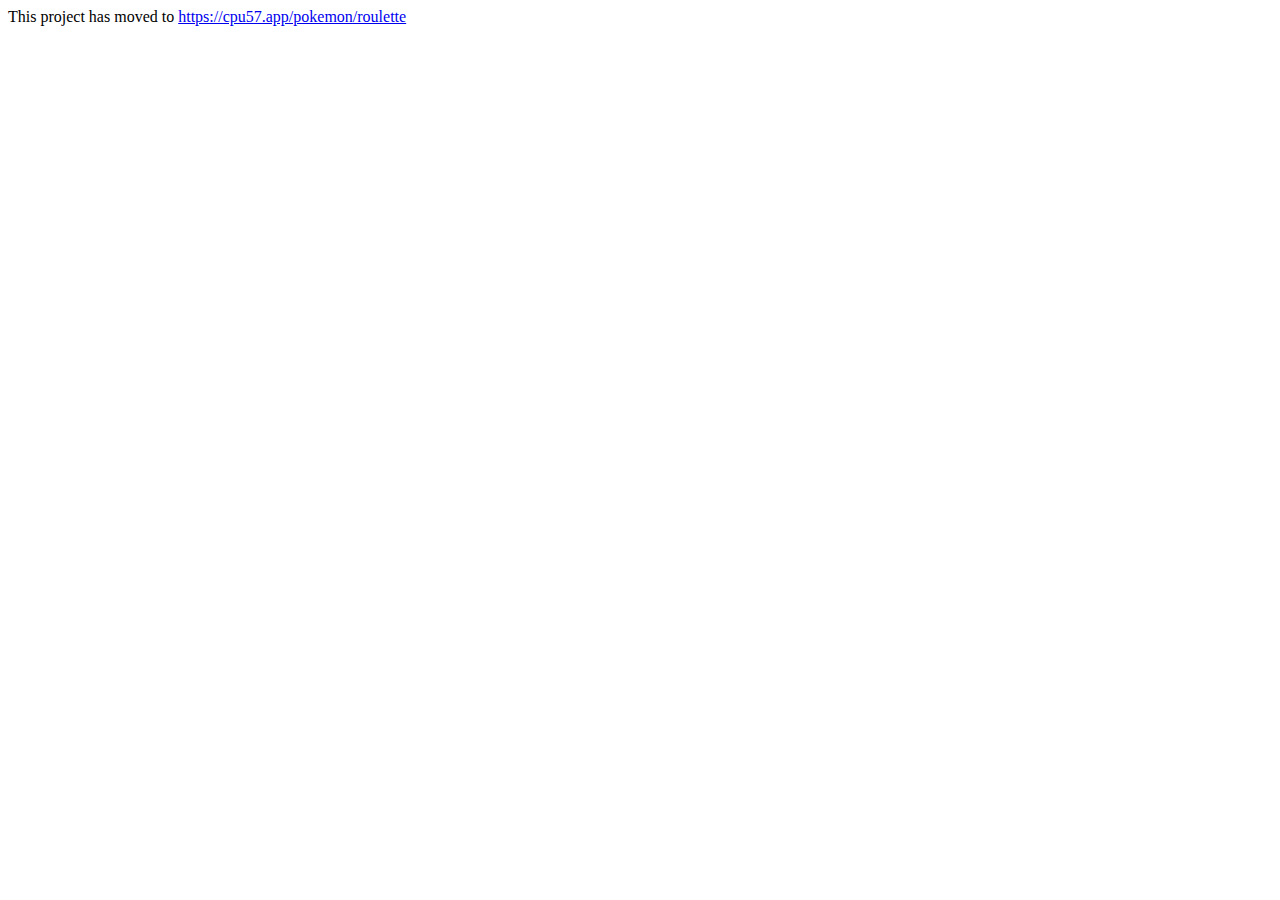
<file: roulette-free-for-all/index.html>
<html>
<head>
  <title>Pok&#233;mon Roulette FFA</title>
  <!-- <link rel="stylesheet" href="main.css" />
  <link rel="stylesheet" href="slot-effects/slots.min.css" />
  <link rel="stylesheet" href="https://maxcdn.bootstrapcdn.com/bootstrap/3.3.6/css/bootstrap.min.css" />
  <link rel="stylesheet" href="https://cdnjs.cloudflare.com/ajax/libs/bootstrap3-dialog/1.34.9/css/bootstrap-dialog.min.css" />
  <script src="http://cdnjs.cloudflare.com/ajax/libs/jquery/2.2.2/jquery.min.js"></script>
  <script src="slot-effects/slots.min.js"></script>
  <script src="http://maxcdn.bootstrapcdn.com/bootstrap/3.3.6/js/bootstrap.min.js"></script>
  <script src="https://cdnjs.cloudflare.com/ajax/libs/bootstrap3-dialog/1.34.9/js/bootstrap-dialog.min.js"></script>
  <script src="main.js"></script> -->
</head>
<body>
<!-- <div id="main-content">
  <div id="info">
    <h1>Pok&#233;mon Roulette Free For Alls</h1>
    <br/>
    <button id="instructions-btn" class="btn btn-info">Instructions</button>
    <div id="instructions" class="info-container">
      <h3 style="text-decoration: underline;">Current Features</h3>
      <ul>
        <li>Click any of the colored squares to roll a Pok&#233;mon</li>
      </ul>
      <h3 style="text-decoration: underline;">Works in progress</h3>
      <ul>
        <li>Filters for themed Roulettes</li>
        <li>Some customization of the layout (Trainer names/pics, colors, different sprite types, etc.)</li>
        <li>Whatever else I end up thinking of</li>
      </ul>
      <h3 style="text-decoration: underline;">Rules</h3>
      <p>Obviously if all four people in the Free For All agree to them, you can use any rules you like, but here are the official Free For All rules which keep the game pretty fair and fun.</p>
      <h4><a href="https://www.youtube.com/watch?v=tKDYQKzMfUI" target="_blank"><img src="youtube.svg" />Official FFA Rules</a></h4>
    </div>
    <button id="thanks-btn" class="btn btn-danger">Please Read</button>
    <div id="thanks" class="info-container">
      <h3 style="text-decoration: underline;">DuncanKneeDeep and HoodlumScrafty</h3>
      <p>
        Both of these awesome YouTubers were big inspirations for me to make this app. I originally learned about Free For Alls from HoodlumScrafty's Roulette videos and absolutely loved them. After I had seen a few FFAs, there was a video with DuncanKneeDeep in it who I soon found out was the creator of what most Pok&#233;mon players know as the Free For All game type. I now watch as many of both of their videos as I can, and you should check them out too!
      </p>
      <span style="font-size: 90%">Part of the reason I wanted to make this is because I see people ask these guys where they can get the RFFA app all the time. Now we can stop asking.</span>
      <h4><a href="https://www.youtube.com/user/HoodlumScrafty" target="_blank"><img src="youtube.svg" />HoodlumScrafty</a></h4>
      <h4><a href="https://www.youtube.com/user/DuncanKneeDeep" target="_blank"><img src="youtube.svg" />DuncanKneeDeep</a></h4>
      <h3 style="text-decoration: underline;">Development</h3>
      <h4>Pok&#233;api - <a href="http://pokeapi.co/" target="_blank">http://pokeapi.co/</a></h4>
      <ul>
        <li>Full list of Pok&#233;mon for picking from</li>
        <li>Pok&#233;mon sprites</li>
      </ul>
      <h4>josex2r - <a href="https://github.com/josex2r/jQuery-SlotMachine" target="_blank">https://github.com/josex2r/jQuery-SlotMachine</a></h4>
      <ul>
        <li>Slot machine visual effects</li>
      </ul>
    </div>
  </div>
  <div id="party1" class="party">
    <div class="pokemon">
      <div class='sprite'>
      </div>
      <h2></h2>
    </div>
    <div class="pokemon">
      <div class='sprite'>
      </div>
      <h2></h2>
    </div>
    <div class="pokemon">
      <div class='sprite'>
      </div>
      <h2></h2>
    </div>
  </div>
  <div id="party2" class="party">
    <div class="pokemon">
      <div class='sprite'>
      </div>
      <h2></h2>
    </div>
    <div class="pokemon">
      <div class='sprite'>
      </div>
      <h2></h2>
    </div>
    <div class="pokemon">
      <div class='sprite'>
      </div>
      <h2></h2>
    </div>
  </div>
  <div id="party3" class="party">
    <div class="pokemon">
      <div class='sprite'>
      </div>
      <h2></h2>
    </div>
    <div class="pokemon">
      <div class='sprite'>
      </div>
      <h2></h2>
    </div>
    <div class="pokemon">
      <div class='sprite'>
      </div>
      <h2></h2>
    </div>
  </div>
  <div id="party4" class="party">
    <div class="pokemon">
      <div class='sprite'>
      </div>
      <h2></h2>
    </div>
    <div class="pokemon">
      <div class='sprite'>
      </div>
      <h2></h2>
    </div>
    <div class="pokemon">
      <div class='sprite'>
      </div>
      <h2></h2>
    </div>
  </div>
</div> -->
<p>This project has moved to <a href="https://cpu57.app/pokemon/roulette">https://cpu57.app/pokemon/roulette</a></p>
</body>
</html>
</file>
<file: roulette-free-for-all/main.css>
#main-content {
  background-color: #012928;
  height: 100%;
  width: 100%;
}

#info {
  position: relative;
  top: 50%;
  transform: translateY(-50%);
  text-align: center;
  border: solid 5px black;
  padding: 3vh;
  width: 50%;
  height: ;
  margin-right: auto;
  margin-left: auto;
  background: #355554;
  color: white;
}
.info-container {
  display: none;
}

.pokemon {
  border: solid 3px black;
  width: 9vw;
  height: 18vh;
  display: inline-block;
  margin: 5px;
  overflow: hidden;
  border-radius: 5px;
}

.pokemon .sprite {
  text-align: center;
  height: 75%;
  width: 100%;
}

.pokemon img {
  max-width: 100%;
  max-height: 100%;
  min-width: 75%;
  min-height: 75%;
  position: relative;
  top: 50%;
  transform: translateY(-50%);
}

.pokemon h2 {
  max-height: 25%;
  margin-top: 0px;
  text-align: center;
  bottom: 0px;
  font-size: 1.2vw;
  letter-spacing: 1px;
  color: black;
  text-shadow:
   -1px -1px #fff,
    -1px 0px #fff,
    0px -1px #fff,
    1px -1px #fff,
    -1px 1px #fff,
    1px 0px #fff,
    0px 1px #fff,
     1px 1px #fff;
}

.slot-line {
  width: 100%;
  height: 100%;
}

.slot-tile {
  width: 100%;
  height: 100%;
}

.party {
  position: absolute;
}

#party1 {
  top: 0;
  left: 0;
}
#party1 .pokemon {
  background: #C61111;
}

#party2 {
  top: 0;
  right: 0;
}
#party2 .pokemon {
  background: #35A323;
}

#party3 {
  bottom: 0;
  left: 0;
}
#party3 .pokemon {
  background: #1F95DF;
}

#party4 {
  bottom: 0;
  right: 0;
}
#party4 .pokemon {
  background: #E3D60F;
}
</file>
<file: roulette-free-for-all/slot-effects/slots.min.css>
/*!
 * jQuery Slot Machine v3.0.1
 * https:// github.com/josex2r/jQuery-SlotMachine
 *
 * Copyright 2014 Jose Luis Represa
 * Released under the MIT license
 */.slotMachineNoTransition{-webkit-transition:none!important;transition:none!important}.slotMachineBlurFast{-webkit-filter:blur(5px);filter:blur(5px)}.slotMachineBlurMedium{-webkit-filter:blur(3px);filter:blur(3px)}.slotMachineBlurSlow{-webkit-filter:blur(2px);filter:blur(2px)}.slotMachineBlurTurtle{-webkit-filter:blur(1px);filter:blur(1px)}.slotMachineGradient{-webkit-mask-image:-webkit-gradient(linear,left top,left bottom,color-stop(0,rgba(0,0,0,0)),color-stop(25%,rgba(0,0,0,1)),color-stop(75%,rgba(0,0,0,1)),color-stop(100%,rgba(0,0,0,0)));-webkit-mask:url("data:image/svg+xml;utf8,<svg version="1.1" xmlns="http:// www.w3.org/2000/svg" width="0" height="0"><mask id="slotMachineFadeMask" maskUnits="objectBoundingBox" maskContentUnits="objectBoundingBox"><linearGradient id="slotMachineFadeGradient" gradientUnits="objectBoundingBox" x="0" y="0"><stop stop-color="white" stop-opacity="0" offset="0"></stop><stop stop-color="white" stop-opacity="1" offset="0.25"></stop><stop stop-color="white" stop-opacity="1" offset="0.75"></stop><stop stop-color="white" stop-opacity="0" offset="1"></stop></linearGradient><rect x="0" y="-1" width="1" height="1" transform="rotate(90) " fill="url(#slotMachineFadeMask) "></rect></mask></svg>#slotMachineFadeMask");mask:url("data:image/svg+xml;utf8,<svg version="1.1" xmlns="http:// www.w3.org/2000/svg" width="0" height="0"><mask id="slotMachineFadeMask" maskUnits="objectBoundingBox" maskContentUnits="objectBoundingBox"><linearGradient id="slotMachineFadeGradient" gradientUnits="objectBoundingBox" x="0" y="0"><stop stop-color="white" stop-opacity="0" offset="0"></stop><stop stop-color="white" stop-opacity="1" offset="0.25"></stop><stop stop-color="white" stop-opacity="1" offset="0.75"></stop><stop stop-color="white" stop-opacity="0" offset="1"></stop></linearGradient><rect x="0" y="-1" width="1" height="1" transform="rotate(90) " fill="url(#slotMachineFadeMask) "></rect></mask></svg>#slotMachineFadeMask")}
</file>
